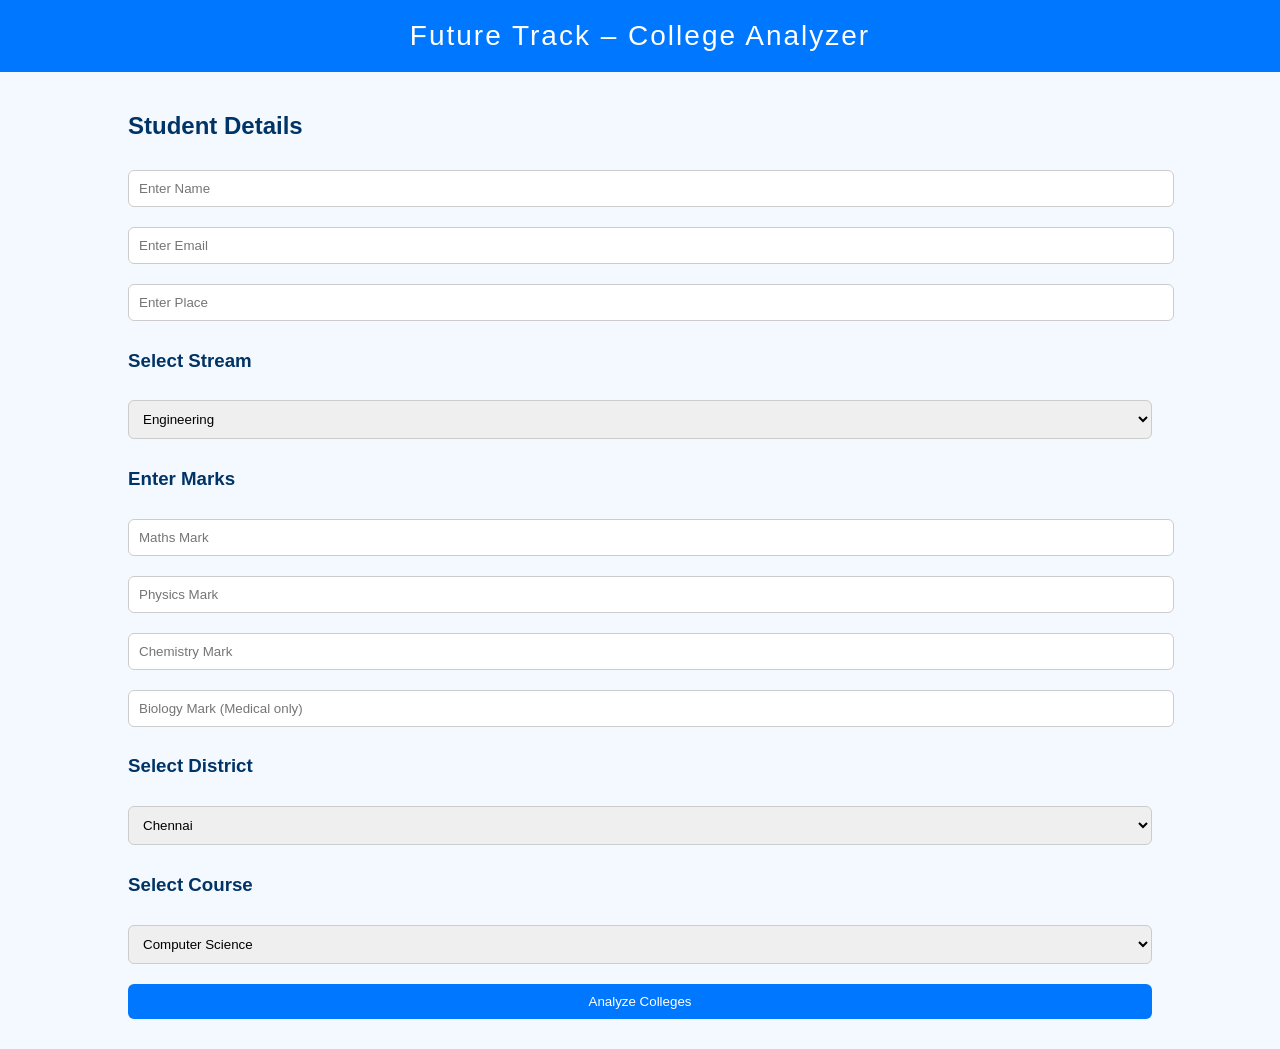
<file: templates/track1.html>
<!DOCTYPE html>
<html lang="en">
<head>
<meta charset="UTF-8">
<title>Future Track</title>

<style>

body{
font-family: Arial;
margin:0;
background:#f4f9ff;
color:#003366;
}

header{
background:#0077ff;
color:white;
text-align:center;
padding:20px;
font-size:28px;
letter-spacing:2px;
animation:fadeDown 1s;
}

.container{
width:80%;
margin:auto;
padding:20px;
animation:fadeUp 1s;
}

input,select,button{
width:100%;
padding:10px;
margin:10px 0;
border-radius:6px;
border:1px solid #ccc;
}

button{
background:#0077ff;
color:white;
border:none;
cursor:pointer;
transition:0.3s;
}

button:hover{
background:#0055cc;
}

.card{
background:white;
padding:20px;
margin:20px 0;
border-radius:10px;
box-shadow:0 5px 15px rgba(0,0,0,0.1);
animation:fadeUp 0.6s;
}

@keyframes fadeUp{
from{opacity:0;transform:translateY(30px);}
to{opacity:1;transform:translateY(0);}
}

@keyframes fadeDown{
from{opacity:0;transform:translateY(-30px);}
to{opacity:1;transform:translateY(0);}
}

.hidden{
display:none;
}

</style>
</head>

<body>

<header>Future Track – College Analyzer</header>

<div class="container" id="formPage">

<h2>Student Details</h2>

<input id="name" placeholder="Enter Name">

<input id="email" placeholder="Enter Email">

<input id="place" placeholder="Enter Place">

<h3>Select Stream</h3>

<select id="stream">
<option>Engineering</option>
<option>Medical</option>
</select>

<h3>Enter Marks</h3>

<input id="maths" placeholder="Maths Mark">
<input id="physics" placeholder="Physics Mark">
<input id="chemistry" placeholder="Chemistry Mark">
<input id="biology" placeholder="Biology Mark (Medical only)">

<h3>Select District</h3>

<select id="district">

<option>Chennai</option>
<option>Coimbatore</option>
<option>Madurai</option>
<option>Salem</option>
<option>Tiruchirappalli</option>
<option>Tirunelveli</option>
<option>Erode</option>
<option>Vellore</option>
<option>Thanjavur</option>
<option>Dindigul</option>
<option>Krishnagiri</option>
<option>Dharmapuri</option>
<option>Namakkal</option>
<option>Karur</option>
<option>Nagapattinam</option>
<option>Cuddalore</option>
<option>Kanchipuram</option>
<option>Tiruvallur</option>
<option>Virudhunagar</option>
<option>Sivagangai</option>
<option>Ramanathapuram</option>
<option>Pudukkottai</option>
<option>Tenkasi</option>
<option>Kanyakumari</option>
<option>Thoothukudi</option>
<option>Perambalur</option>
<option>Ariyalur</option>
<option>Nilgiris</option>
<option>Tirupur</option>
<option>Ranipet</option>
<option>Tirupattur</option>
<option>Chengalpattu</option>
<option>Kallakurichi</option>
<option>Mayiladuthurai</option>
<option>Tiruvannamalai</option>
<option>Villupuram</option>
<option>Theni</option>
<option>Tiruvarur</option>

</select>

<h3>Select Course</h3>

<select id="course">
<option>Computer Science</option>
<option>Mechanical Engineering</option>
<option>Civil Engineering</option>
<option>MBBS</option>
<option>BDS</option>
</select>

<button onclick="calculate()">Analyze Colleges</button>

</div>


<div class="container hidden" id="resultPage">

<h2 id="cutoffResult"></h2>

<div id="collegeList"></div>

</div>


<script>

function calculate(){

let stream=document.getElementById("stream").value

let maths=parseFloat(document.getElementById("maths").value)||0
let physics=parseFloat(document.getElementById("physics").value)||0
let chemistry=parseFloat(document.getElementById("chemistry").value)||0
let biology=parseFloat(document.getElementById("biology").value)||0

let cutoff=0

if(stream=="Engineering"){
cutoff=(maths/2)+(physics/4)+(chemistry/4)
}

else{
cutoff=(biology/2)+(physics/4)+(chemistry/4)
}

document.getElementById("cutoffResult").innerHTML=
"Calculated Cutoff : "+cutoff.toFixed(2)

document.getElementById("formPage").classList.add("hidden")
document.getElementById("resultPage").classList.remove("hidden")

showColleges()

}


function showColleges(){

let colleges=[

{
name:"Anna University",
district:"Chennai",
course:"Computer Science",
fees:"₹50,000/year",
placement:"90%",
hostel:"Available"
},

{
name:"PSG College of Technology",
district:"Coimbatore",
course:"Mechanical Engineering",
fees:"₹1,00,000/year",
placement:"85%",
hostel:"Available"
},

{
name:"SRM Institute",
district:"Chengalpattu",
course:"Computer Science",
fees:"₹2,50,000/year",
placement:"88%",
hostel:"Available"
},

{
name:"CMC Vellore",
district:"Vellore",
course:"MBBS",
fees:"₹80,000/year",
placement:"Medical Internship",
hostel:"Available"
},

{
name:"Madurai Medical College",
district:"Madurai",
course:"MBBS",
fees:"₹30,000/year",
placement:"Hospital Internship",
hostel:"Available"
}

]

let district=document.getElementById("district").value
let course=document.getElementById("course").value

let output=""

colleges.forEach(c=>{

if(c.district==district && c.course==course){

output+=`

<div class="card">

<h3>${c.name}</h3>

<p><b>District:</b> ${c.district}</p>
<p><b>Course:</b> ${c.course}</p>
<p><b>Fees:</b> ${c.fees}</p>
<p><b>Placement:</b> ${c.placement}</p>
<p><b>Hostel:</b> ${c.hostel}</p>

</div>

`

}

})

if(output==""){
output="<p>No colleges found for this selection.</p>"
}

document.getElementById("collegeList").innerHTML=output

}

</script>

</body>
</html>
</file>
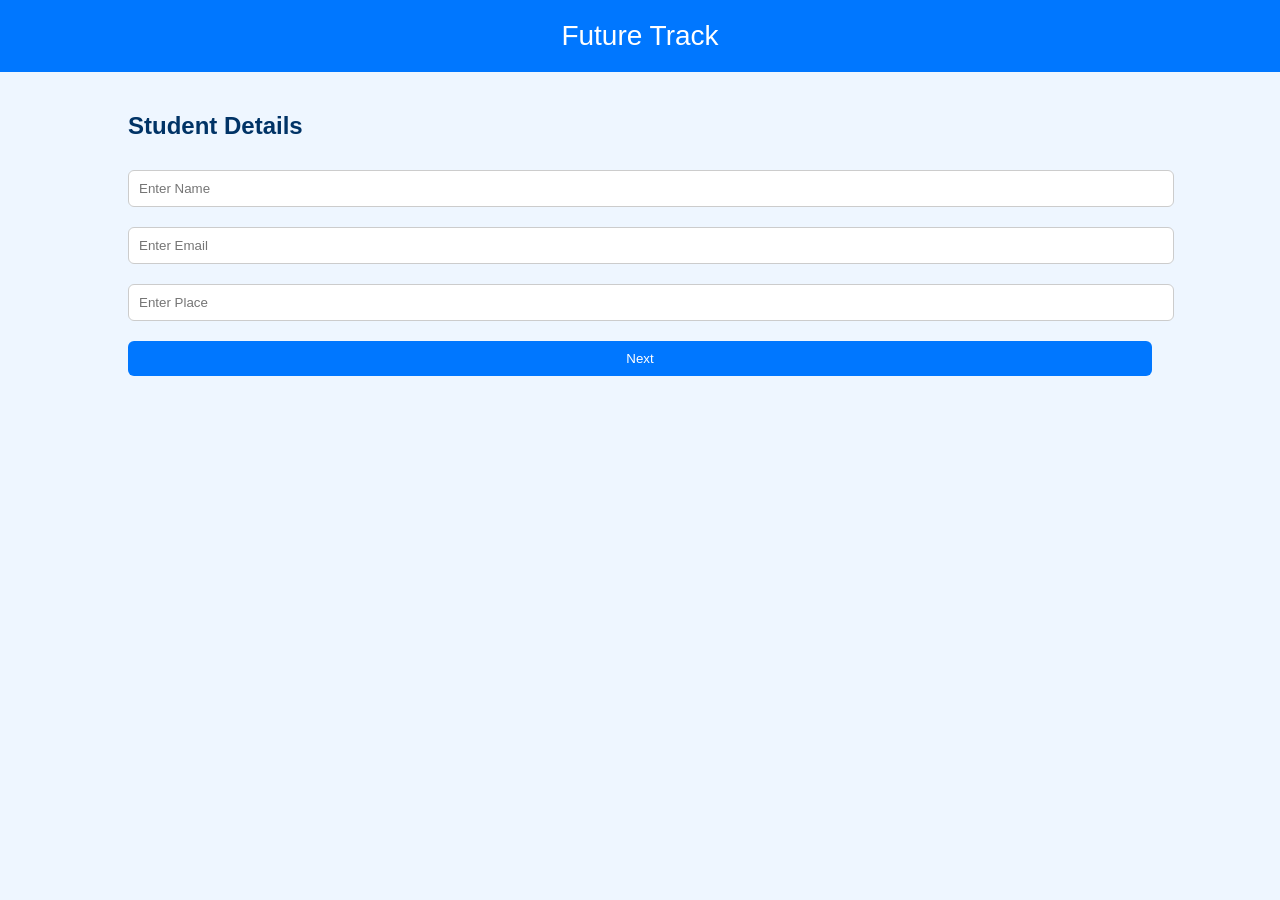
<file: templates/track2.html>
<!DOCTYPE html>
<html>
<head>

<title>Future Track</title>

<style>

body{
font-family:Arial;
background:#eef6ff;
margin:0;
color:#003366;
}

header{
background:#0077ff;
color:white;
text-align:center;
padding:20px;
font-size:28px;
}

.page{
width:80%;
margin:auto;
margin-top:40px;
display:none;
animation:slide 0.6s;
}

.active{
display:block;
}

input,select,button{
width:100%;
padding:10px;
margin:10px 0;
border-radius:6px;
border:1px solid #ccc;
}

button{
background:#0077ff;
color:white;
border:none;
cursor:pointer;
transition:0.3s;
}

button:hover{
background:#0055cc;
}

.card{
background:white;
padding:20px;
border-radius:10px;
margin:15px 0;
box-shadow:0 5px 10px rgba(0,0,0,0.1);
animation:fade 0.5s;
}

@keyframes slide{
from{
opacity:0;
transform:translateX(50px);
}
to{
opacity:1;
transform:translateX(0);
}
}

@keyframes fade{
from{opacity:0;}
to{opacity:1;}
}

</style>

</head>

<body>

<header>Future Track</header>


<!-- PAGE 1 -->

<div class="page active" id="page1">

<h2>Student Details</h2>

<input id="name" placeholder="Enter Name">
<input id="email" placeholder="Enter Email">
<input id="place" placeholder="Enter Place">

<button onclick="nextPage(2)">Next</button>

</div>


<!-- PAGE 2 -->

<div class="page" id="page2">

<h2>Cutoff Calculator</h2>

<input id="maths" placeholder="Maths Mark">
<input id="physics" placeholder="Physics Mark">
<input id="chemistry" placeholder="Chemistry Mark">
<input id="biology" placeholder="Biology Mark (Medical only)">

<button onclick="calculateCutoff()">Calculate Cutoff</button>

<h3 id="cutoffResult"></h3>

<button onclick="nextPage(3)">Next</button>

</div>


<!-- PAGE 3 -->

<div class="page" id="page3">

<h2>Select Stream</h2>

<select id="stream">

<option>Engineering</option>
<option>Medical</option>
<option>Arts and Science</option>
<option>Law</option>


</select>

<h2>Select District</h2>

<select id="district">

<option>Chennai</option>
<option>Coimbatore</option>
<option>Madurai</option>
<option>Salem</option>
<option>Tiruchirappalli</option>
<option>Tirunelveli</option>
<option>Erode</option>
<option>Vellore</option>
<option>Thanjavur</option>
<option>Dindigul</option>
<option>Krishnagiri</option>
<option>Dharmapuri</option>
<option>Namakkal</option>
<option>Karur</option>
<option>Nagapattinam</option>
<option>Cuddalore</option>
<option>Kanchipuram</option>
<option>Tiruvallur</option>
<option>Virudhunagar</option>
<option>Sivagangai</option>
<option>Ramanathapuram</option>
<option>Pudukkottai</option>
<option>Tenkasi</option>
<option>Kanyakumari</option>
<option>Thoothukudi</option>
<option>Perambalur</option>
<option>Ariyalur</option>
<option>Nilgiris</option>
<option>Tirupur</option>
<option>Ranipet</option>
<option>Tirupattur</option>
<option>Chengalpattu</option>
<option>Kallakurichi</option>
<option>Mayiladuthurai</option>
<option>Tiruvannamalai</option>
<option>Villupuram</option>
<option>Theni</option>
<option>Tiruvarur</option>

</select>


<h2>Select Course</h2>

<select id="course">

<option>Computer Science</option>
<option>Mechanical Engineering</option>
<option>Civil Engineering</option>
<option>MBBS</option>
<option>BDS</option>

</select>

<button onclick="showColleges()">Show Colleges</button>

</div>


<!-- PAGE 4 -->

<div class="page" id="page4">

<h2>Suggested Colleges</h2>

<div id="collegeList"></div>

</div>


<script>

let cutoff=0


function nextPage(page){

document.querySelectorAll(".page").forEach(p=>p.classList.remove("active"))

document.getElementById("page"+page).classList.add("active")

}



function calculateCutoff(){

let maths=parseFloat(document.getElementById("maths").value)||0
let physics=parseFloat(document.getElementById("physics").value)||0
let chemistry=parseFloat(document.getElementById("chemistry").value)||0
let biology=parseFloat(document.getElementById("biology").value)||0

cutoff=(maths/2)+(physics/4)+(chemistry/4)

document.getElementById("cutoffResult").innerHTML="Cutoff : "+cutoff.toFixed(2)

}



function showColleges(){

nextPage(4)

let district=document.getElementById("district").value
let course=document.getElementById("course").value

let colleges=[

{
name:"Anna University",
district:"Chennai",
course:"Computer Science",
fees:"₹50,000/year",
placement:"90%",
hostel:"Available"
},

{
name:"SRM Institute",
district:"Chengalpattu",
course:"Computer Science",
fees:"₹2,50,000/year",
placement:"88%",
hostel:"Available"
},

{
name:"PSG Tech",
district:"Coimbatore",
course:"Mechanical Engineering",
fees:"₹1,00,000/year",
placement:"85%",
hostel:"Available"
},

{
name:"Madurai Medical College",
district:"Madurai",
course:"MBBS",
fees:"₹30,000/year",
placement:"Hospital Internship",
hostel:"Available"
},

{
name:"CMC Vellore",
district:"Vellore",
course:"MBBS",
fees:"₹80,000/year",
placement:"Medical Internship",
hostel:"Available"
}

]

let output=""

colleges.forEach(c=>{

if(c.district==district && c.course==course){

output+=`

<div class="card">

<h3>${c.name}</h3>

<p><b>District:</b> ${c.district}</p>
<p><b>Course:</b> ${c.course}</p>
<p><b>Fees:</b> ${c.fees}</p>
<p><b>Placement:</b> ${c.placement}</p>
<p><b>Hostel:</b> ${c.hostel}</p>

</div>

`

}

})

if(output==""){
output="<p>No colleges found for this selection</p>"
}

document.getElementById("collegeList").innerHTML=output

}

</script>

</body>
</html>
</file>
